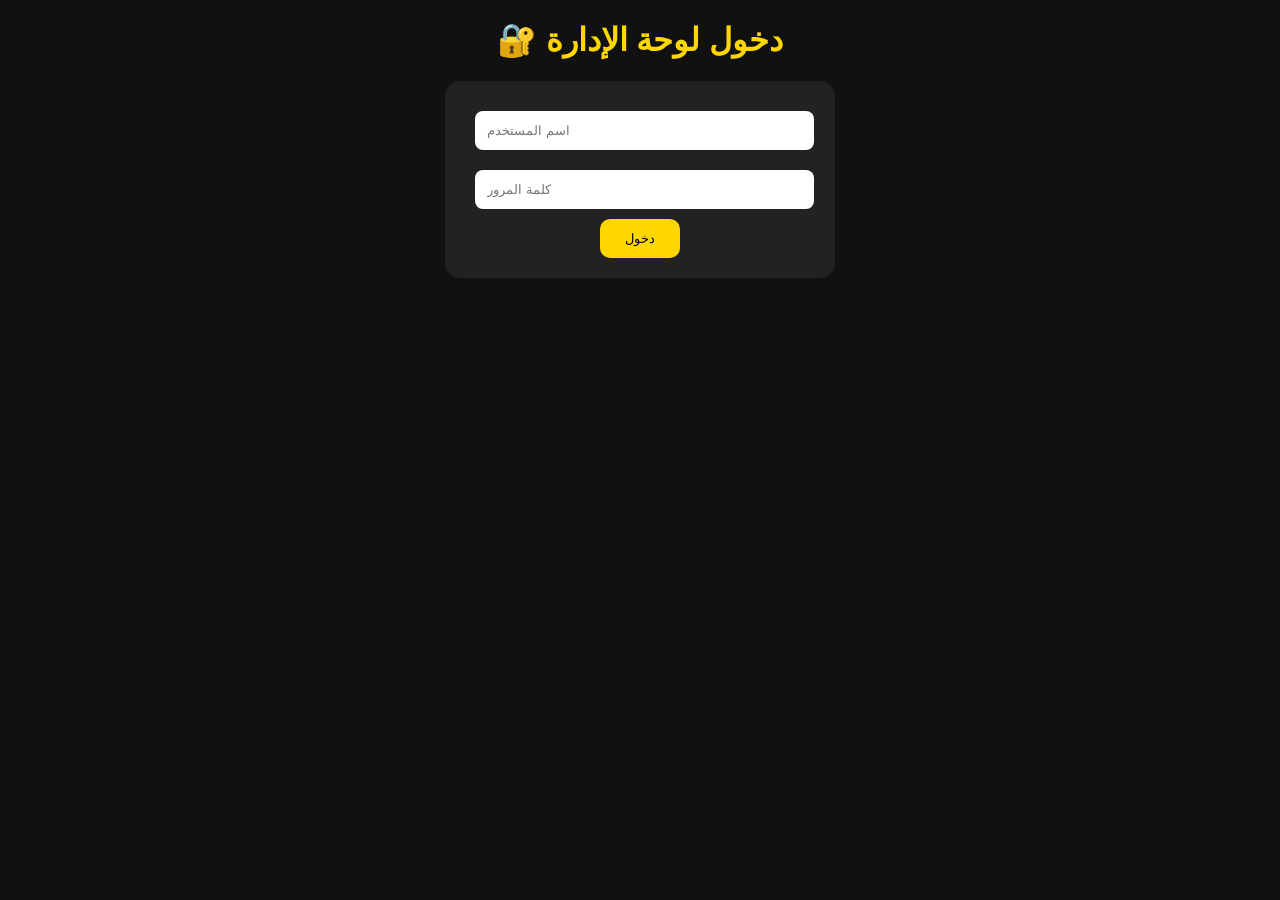
<file: index.html>
<!DOCTYPE html>
<html>
<head>
    <title>Admin Login</title>
    <link rel="stylesheet" href="admin.css">
</head>

<body>

<h1>🔐 دخول لوحة الإدارة</h1>

<div class="box">

    <input id="username" placeholder="اسم المستخدم">

    <input id="password" type="password" placeholder="كلمة المرور">

    <button onclick="login()">دخول</button>

</div>

<script>
function login(){

    let username = document.getElementById("username").value;
    let password = document.getElementById("password").value;

    if(username === "admin" && password === "admin123"){

        localStorage.setItem("adminLogin","true");

        window.location.href = "dashboard.html";

    } else {

        alert("اسم المستخدم أو كلمة المرور خطأ");

    }

}
</script>

</body>
</html>
</file>
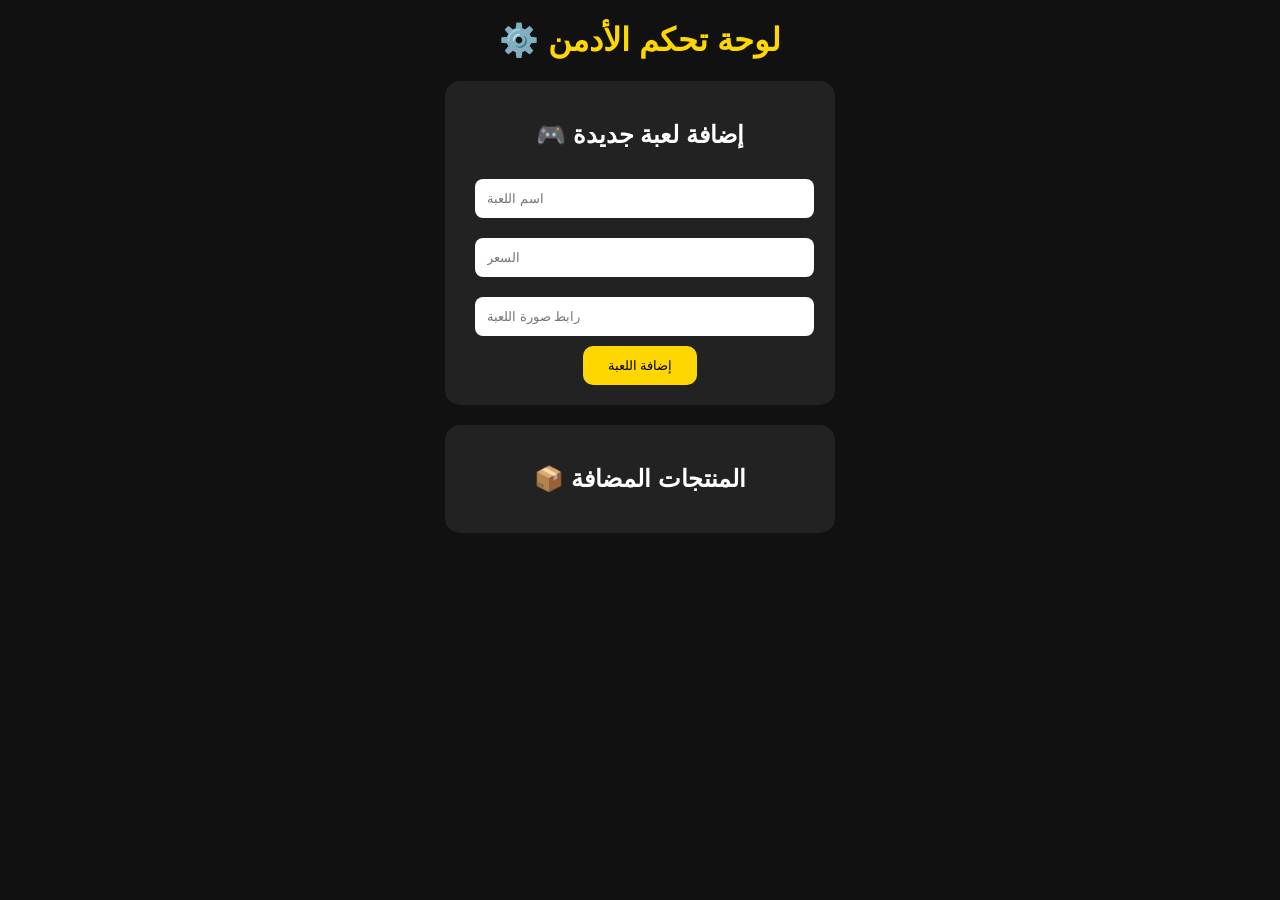
<file: dashboard.html>
<!DOCTYPE html>
<html>
<head>
    <title>لوحة التحكم</title>
    <link rel="stylesheet" href="admin.css">
</head>

<body>

<h1>⚙️ لوحة تحكم الأدمن</h1>

<div class="box">

<h2>🎮 إضافة لعبة جديدة</h2>

<input id="gameName" placeholder="اسم اللعبة">

<input id="gamePrice" placeholder="السعر">

<input id="gameImage" placeholder="رابط صورة اللعبة">

<button onclick="addProduct()">إضافة اللعبة</button>

</div>


<div class="box">

<h2>📦 المنتجات المضافة</h2>

<div id="products"></div>

</div>


<script src="admin.js"></script>

</body>
</html>
</file>
<file: admin.css>
body {
    font-family: Arial;
    background: #111;
    color: white;
    text-align: center;
}

h1 {
    color: gold;
}

.box {
    background: #222;
    padding: 20px;
    margin: 20px auto;
    border-radius: 15px;
    max-width: 350px;
}

input {
    width: 90%;
    padding: 12px;
    margin: 10px;
    border-radius: 8px;
    border: none;
}

button {
    background: gold;
    border: none;
    padding: 12px 25px;
    border-radius: 10px;
    cursor: pointer;
}
</file>
